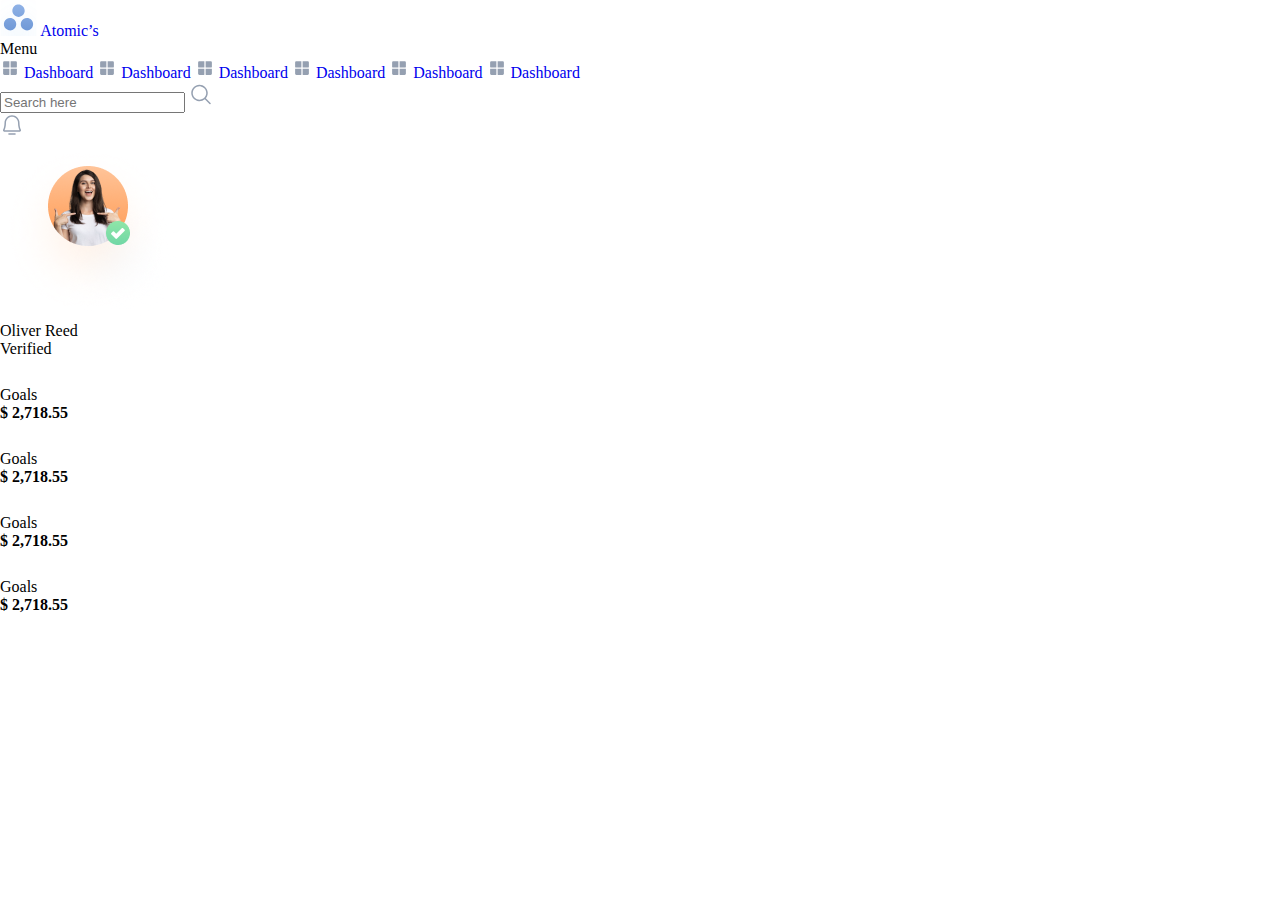
<file: assets/images/Atomic's.html>
<!DOCTYPE html>
<!-- saved from url=(0032)http://127.0.0.1:5500/index.html -->
<html lang="en"><head><meta http-equiv="Content-Type" content="text/html; charset=UTF-8">
  
  <meta name="viewport" content="width=device-width, initial-scale=1.0">
  <link rel="stylesheet" href="./Atomic&#39;s_files/style.css">
  <title>Atomic's</title>
</head>

<body data-new-gr-c-s-check-loaded="14.1165.0" data-gr-ext-installed="">
  <section class="dashboard">
    <div class="container">
      <div class="content">
        <div class="content-nav nav">
          <a href="http://127.0.0.1:5500/index.html#" class="nav-brand">
            <img src="./Atomic&#39;s_files/atomics_logo.svg" alt="" class="ic ic-logo">
            <span>Atomic’s</span>
          </a>
          <div class="nav-wrap">
            <span class="nav-subtitle">Menu</span>
            <div class="nav-wrap-menu menu">
              <a href="http://127.0.0.1:5500/index.html#" class="nav-link">
                <img src="./Atomic&#39;s_files/atomics_ic-dashboard.svg" alt="" class="ic ic-nav">
                <span>Dashboard</span>
              </a>
              <a href="http://127.0.0.1:5500/index.html#" class="nav-link">
                <img src="./Atomic&#39;s_files/atomics_ic-dashboard.svg" alt="" class="ic ic-nav">
                <span>Dashboard</span>
              </a>
              <a href="http://127.0.0.1:5500/index.html#" class="nav-link">
                <img src="./Atomic&#39;s_files/atomics_ic-dashboard.svg" alt="" class="ic ic-nav">
                <span>Dashboard</span>
              </a>
              <a href="http://127.0.0.1:5500/index.html#" class="nav-link">
                <img src="./Atomic&#39;s_files/atomics_ic-dashboard.svg" alt="" class="ic ic-nav">
                <span>Dashboard</span>
              </a>
              <a href="http://127.0.0.1:5500/index.html#" class="nav-link">
                <img src="./Atomic&#39;s_files/atomics_ic-dashboard.svg" alt="" class="ic ic-nav">
                <span>Dashboard</span>
              </a>
              <a href="http://127.0.0.1:5500/index.html#" class="nav-link">
                <img src="./Atomic&#39;s_files/atomics_ic-dashboard.svg" alt="" class="ic ic-nav">
                <span>Dashboard</span>
              </a>
            </div>
          </div>
        </div>
        <div class="content-main main">
          <div class="main-navigation">
            <h2 class="main-navigation-title"></h2>
            <div class="navigation-wrap">
              <div class="search">
                <form action="http://127.0.0.1:5500/index.html">
                  <input type="search" placeholder="Search here">
                  <img src="./Atomic&#39;s_files/atomics_ic-search.svg" alt="" class="ic">
                </form>
              </div>
              <div class="notification">
                <!-- <div class="active"></div> -->
                <img src="./Atomic&#39;s_files/atomics_ic-notification.svg" alt="" class="ic">
              </div>
              <div class="profile">
                <div class="profile-wrap">
                  <img src="./Atomic&#39;s_files/atomics_img-profile_nav.png" alt="" class="img img-profile">
                </div>
                <div class="profile-subtext subtext">
                  <p class="subtext-name">Oliver Reed</p>
                  <span class="subtext-status">Verified</span>
                </div>
              </div>
            </div>
          </div>
          <div class="main-wrapper">
            <div class="wrapper-garfik">
              <div class="category">
                <div class="category-item item">
                  <div class="icon-category">
                    <img src="./Atomic&#39;s_files/atomics_ic-goals.svg" alt="" class="ic">
                  </div>
                  <div class="item-body">
                    <span class="text-span">Goals</span>
                    <h4 class="text-title">$ 2,718.55</h4>
                  </div>
                </div>
                <div class="category-item item">
                  <div class="icon-category">
                    <img src="./Atomic&#39;s_files/atomics_ic-goals.svg" alt="" class="ic">
                  </div>
                  <div class="item-body">
                    <span class="text-span">Goals</span>
                    <h4 class="text-title">$ 2,718.55</h4>
                  </div>
                </div>
                <div class="category-item item">
                  <div class="icon-category">
                    <img src="./Atomic&#39;s_files/atomics_ic-goals.svg" alt="" class="ic">
                  </div>
                  <div class="item-body">
                    <span class="text-span">Goals</span>
                    <h4 class="text-title">$ 2,718.55</h4>
                  </div>
                </div>
                <div class="category-item item">
                  <div class="icon-category">
                    <img src="./Atomic&#39;s_files/atomics_ic-goals.svg" alt="" class="ic">
                  </div>
                  <div class="item-body">
                    <span class="text-span">Goals</span>
                    <h4 class="text-title">$ 2,718.55</h4>
                  </div>
                </div>
              </div>
              <div class="grafik-monthly"></div>
            </div>
            <div class="wrapper-payment"></div>
          </div>
        </div>
      </div>
    </div>
  </section>
<!-- Code injected by live-server -->
<script>
	// <![CDATA[  <-- For SVG support
	if ('WebSocket' in window) {
		(function () {
			function refreshCSS() {
				var sheets = [].slice.call(document.getElementsByTagName("link"));
				var head = document.getElementsByTagName("head")[0];
				for (var i = 0; i < sheets.length; ++i) {
					var elem = sheets[i];
					var parent = elem.parentElement || head;
					parent.removeChild(elem);
					var rel = elem.rel;
					if (elem.href && typeof rel != "string" || rel.length == 0 || rel.toLowerCase() == "stylesheet") {
						var url = elem.href.replace(/(&|\?)_cacheOverride=\d+/, '');
						elem.href = url + (url.indexOf('?') >= 0 ? '&' : '?') + '_cacheOverride=' + (new Date().valueOf());
					}
					parent.appendChild(elem);
				}
			}
			var protocol = window.location.protocol === 'http:' ? 'ws://' : 'wss://';
			var address = protocol + window.location.host + window.location.pathname + '/ws';
			var socket = new WebSocket(address);
			socket.onmessage = function (msg) {
				if (msg.data == 'reload') window.location.reload();
				else if (msg.data == 'refreshcss') refreshCSS();
			};
			if (sessionStorage && !sessionStorage.getItem('IsThisFirstTime_Log_From_LiveServer')) {
				console.log('Live reload enabled.');
				sessionStorage.setItem('IsThisFirstTime_Log_From_LiveServer', true);
			}
		})();
	}
	else {
		console.error('Upgrade your browser. This Browser is NOT supported WebSocket for Live-Reloading.');
	}
	// ]]>
</script>


</body><grammarly-desktop-integration data-grammarly-shadow-root="true"><template shadowrootmode="open"><style>
      div.grammarly-desktop-integration {
        position: absolute;
        width: 1px;
        height: 1px;
        padding: 0;
        margin: -1px;
        overflow: hidden;
        clip: rect(0, 0, 0, 0);
        white-space: nowrap;
        border: 0;
        -moz-user-select: none;
        -webkit-user-select: none;
        -ms-user-select:none;
        user-select:none;
      }

      div.grammarly-desktop-integration:before {
        content: attr(data-content);
      }
    </style><div aria-label="grammarly-integration" role="group" tabindex="-1" class="grammarly-desktop-integration" data-content="{&quot;mode&quot;:&quot;full&quot;,&quot;isActive&quot;:true,&quot;isUserDisabled&quot;:false}"></div></template></grammarly-desktop-integration></html>
</file>
